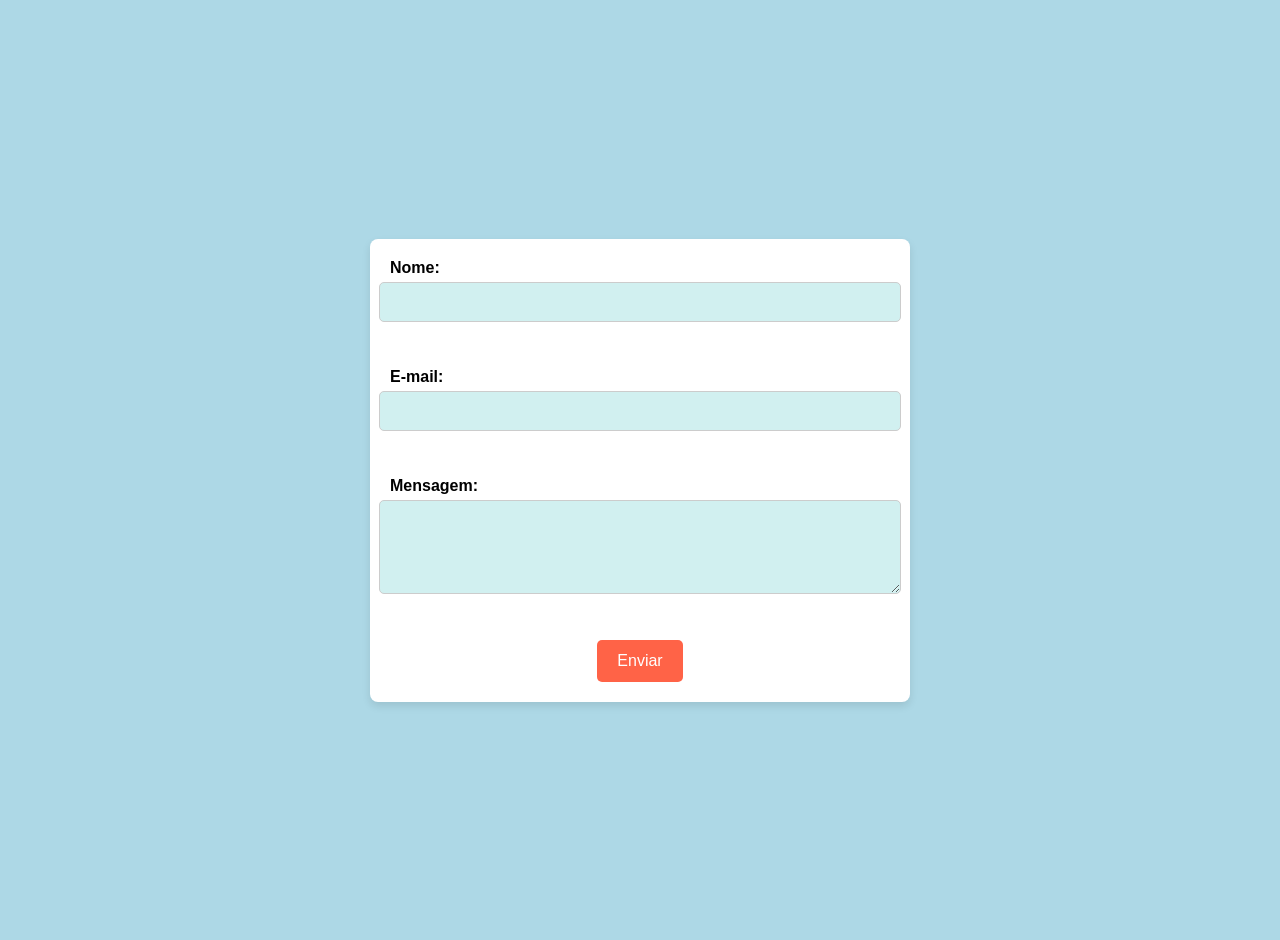
<file: Exercicios CSS/Exercício 1/index.html>
<!DOCTYPE html>
<html lang="pt-br">
<head>
    <meta charset="UTF-8">
    <meta name="viewport" content="width=device-width, initial-scale=1.0">
    <title>Exercício 1</title>
    <link rel="stylesheet" href="style.css">
</head>

<body>
    <form action="/enviar-contato">
        <label for="nome">Nome:</label>
        <input type="text">
        <br><br>

        <label for="email">E-mail:</label>
        <input type="email">
        <br><br>

        <label for="mensagem">Mensagem:</label>
        <textarea name="mensagem" id="mensagem" rows="4" cols="50"></textarea>
        <br><br>

        <button type="submit">Enviar</button>
    </form>
</body>

</html>
</file>
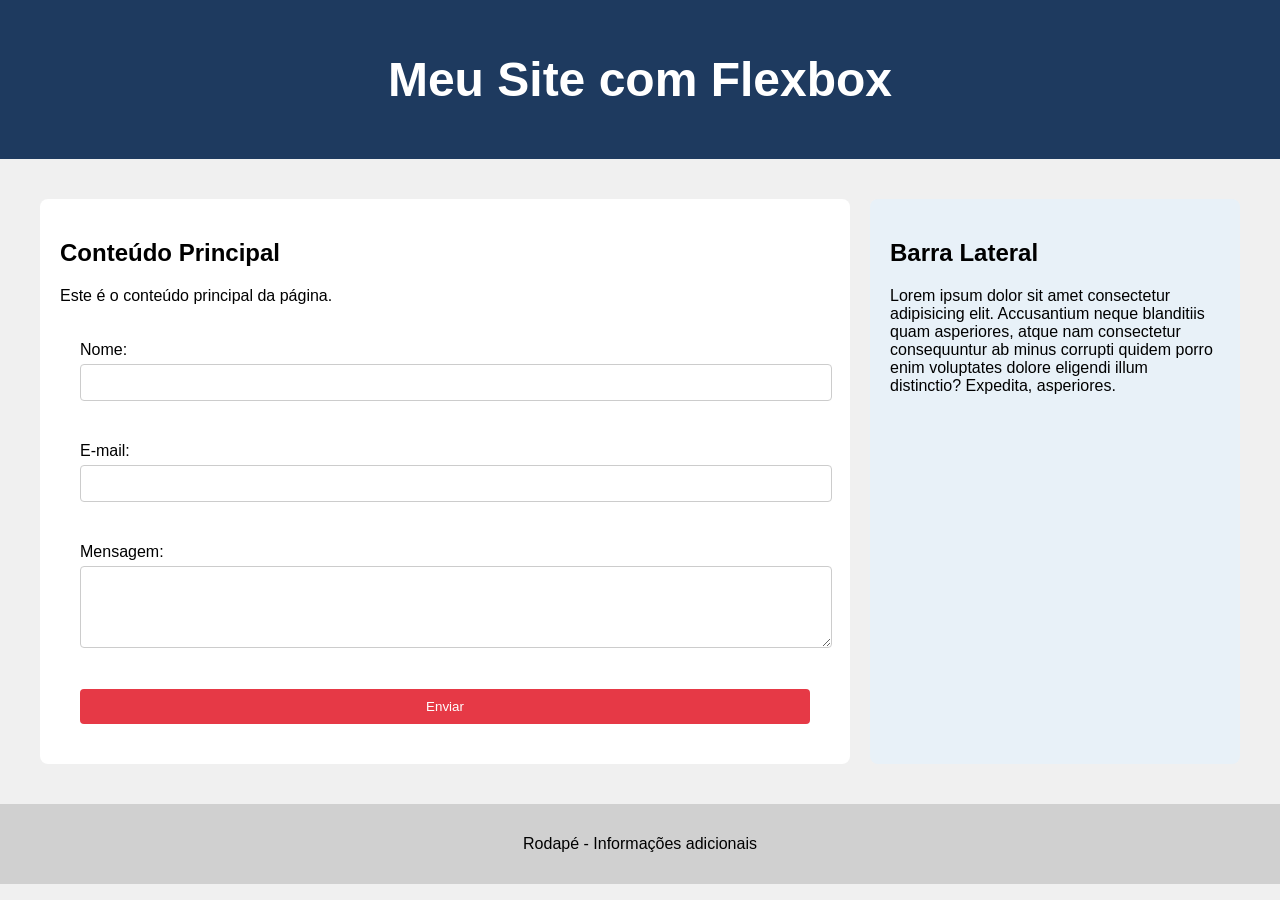
<file: Exercicios CSS/Exercício 2/index.html>
<!DOCTYPE html>
<html lang="pt-br">
<head>
    <meta charset="UTF-8">
    <meta name="viewport" content="width=device-width, initial-scale=1.0">
    <title>Exercício Flexbox</title>
    <link rel="stylesheet" href="style.css">
</head>

<body>

    <header>
        <h1>Meu Site com Flexbox</h1>
    </header>

    <div class="container">
        <div class="main-content">
            <h2>Conteúdo Principal</h2>
            <p>Este é o conteúdo principal da página.</p>

            <form action="/enviar-contato">
                <label for="nome">Nome:</label>
                <input type="text" id="nome" name="nome">
                <br><br>

                <label for="email">E-mail:</label>
                <input type="email" id="email" name="email">
                <br><br>

                <label for="mensagem">Mensagem:</label>
                <textarea id="mensagem" name="mensagem" rows="4" cols="50"></textarea>
                <br><br>

                <button type="submit">Enviar</button>
            </form>
        </div>

        <div class="sidebar">
            <h2>Barra Lateral</h2>
            <p>Lorem ipsum dolor sit amet consectetur adipisicing elit. Accusantium neque blanditiis quam asperiores, atque nam consectetur consequuntur ab minus corrupti quidem porro enim voluptates dolore eligendi illum distinctio? Expedita, asperiores.</p>
        </div>
    </div>

    <footer>
        <p>Rodapé - Informações adicionais</p>
    </footer>

</body>
</html>
</file>
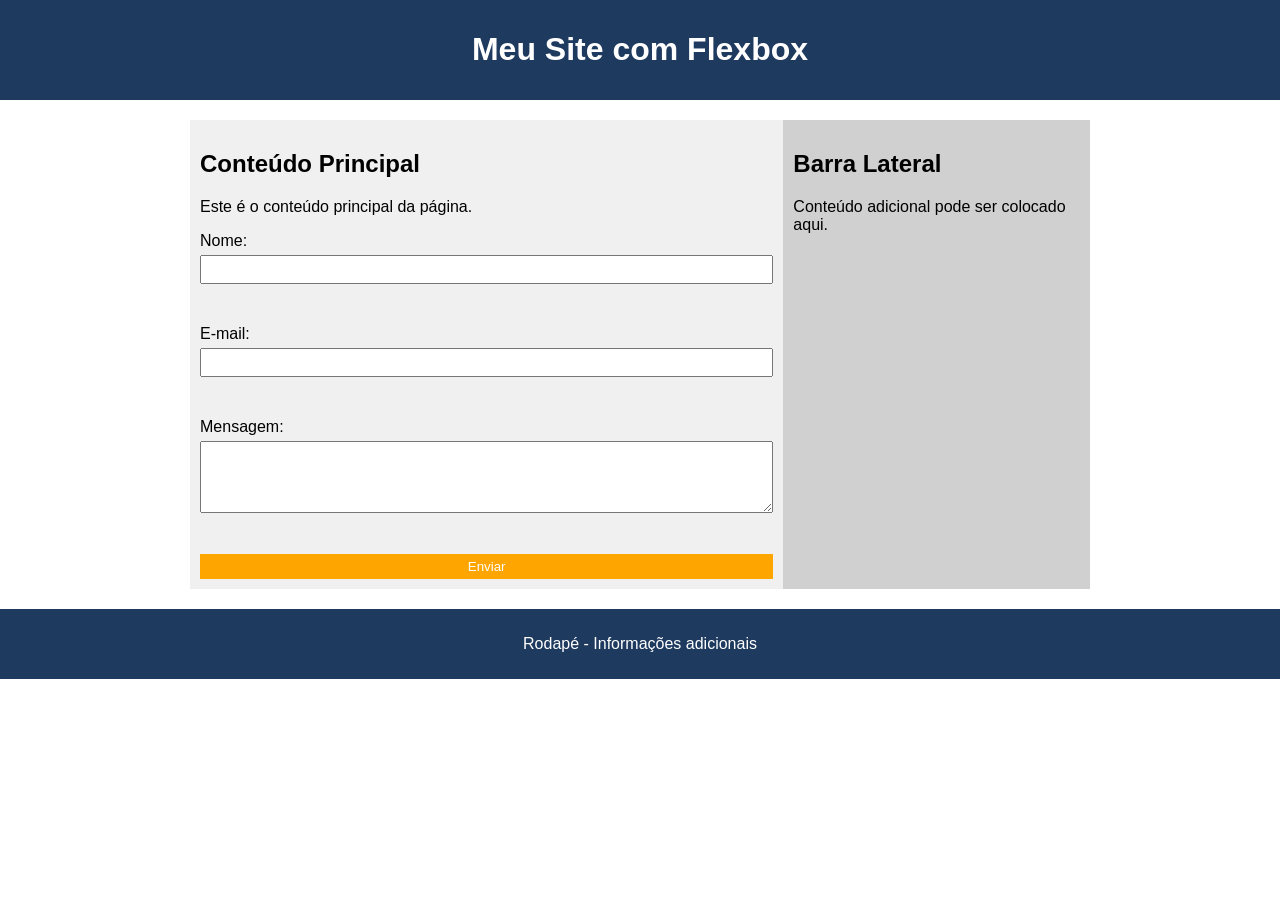
<file: Exercicios CSS/Exercício 3/index.html>
<!DOCTYPE html>
<html lang="pt-br">
<head>
    <meta charset="UTF-8">
    <meta name="viewport" content="width=device-width, initial-scale=1.0">
    <title>Exercício 3 - Estilo Responsivo</title>
    <link rel="stylesheet" href="style.css">
</head>

<body>

    <header>
        <h1>Meu Site com Flexbox</h1>
    </header>

    <div class="container">
        <div class="main-content">
            <h2>Conteúdo Principal</h2>
            <p>Este é o conteúdo principal da página.</p>

            <form action="/enviar-contato">
                <label for="nome">Nome:</label>
                <input type="text" id="nome" name="nome">
                <br><br>

                <label for="email">E-mail:</label>
                <input type="email" id="email" name="email">
                <br><br>

                <label for="mensagem">Mensagem:</label>
                <textarea id="mensagem" name="mensagem" rows="4" cols="50"></textarea>
                <br><br>

                <button type="submit">Enviar</button>
            </form>
        </div>

        <div class="sidebar">
            <h2>Barra Lateral</h2>
            <p>Conteúdo adicional pode ser colocado aqui.</p>
        </div>
    </div>

    <footer>
        <p>Rodapé - Informações adicionais</p>
    </footer>

</body>
</html>
</file>
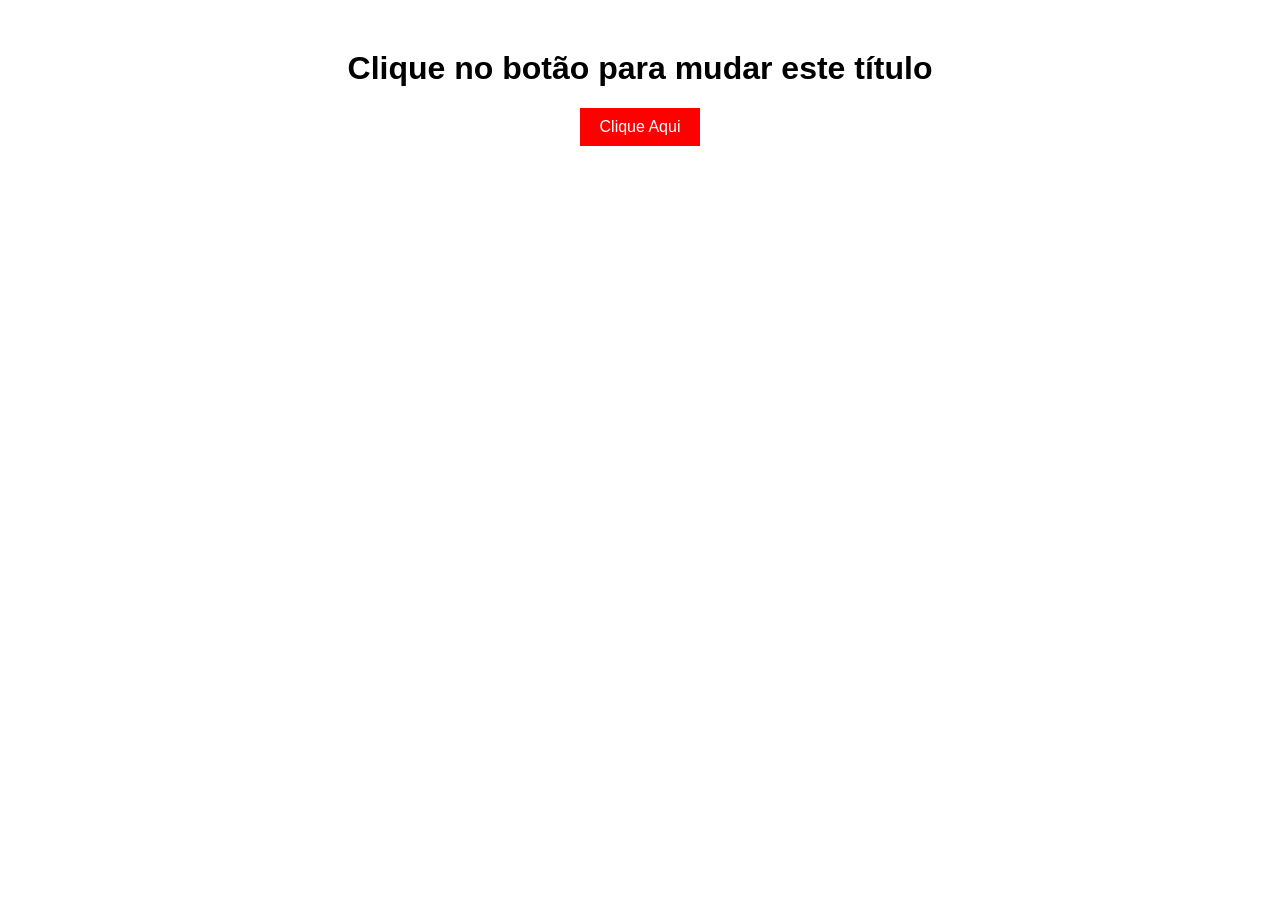
<file: Exercicios JavaScript/Exercício 1/index.html>
<!DOCTYPE html>
<html lang="pt-br">
<head>
    <meta charset="UTF-8">
    <meta name="viewport" content="width=device-width, initial-scale=1.0">
    <title>Exercício 1</title>
    <link rel="stylesheet" href="style.css"> <!-- Conectando o CSS -->
</head>

<body>

    <h1 id="titulo">Clique no botão para mudar este título</h1>
    <button onclick="mudarTitulo()">Clique Aqui</button>

    <script src="script.js"></script> <!-- Conectando o JavaScript -->
</body>

</html>
</file>
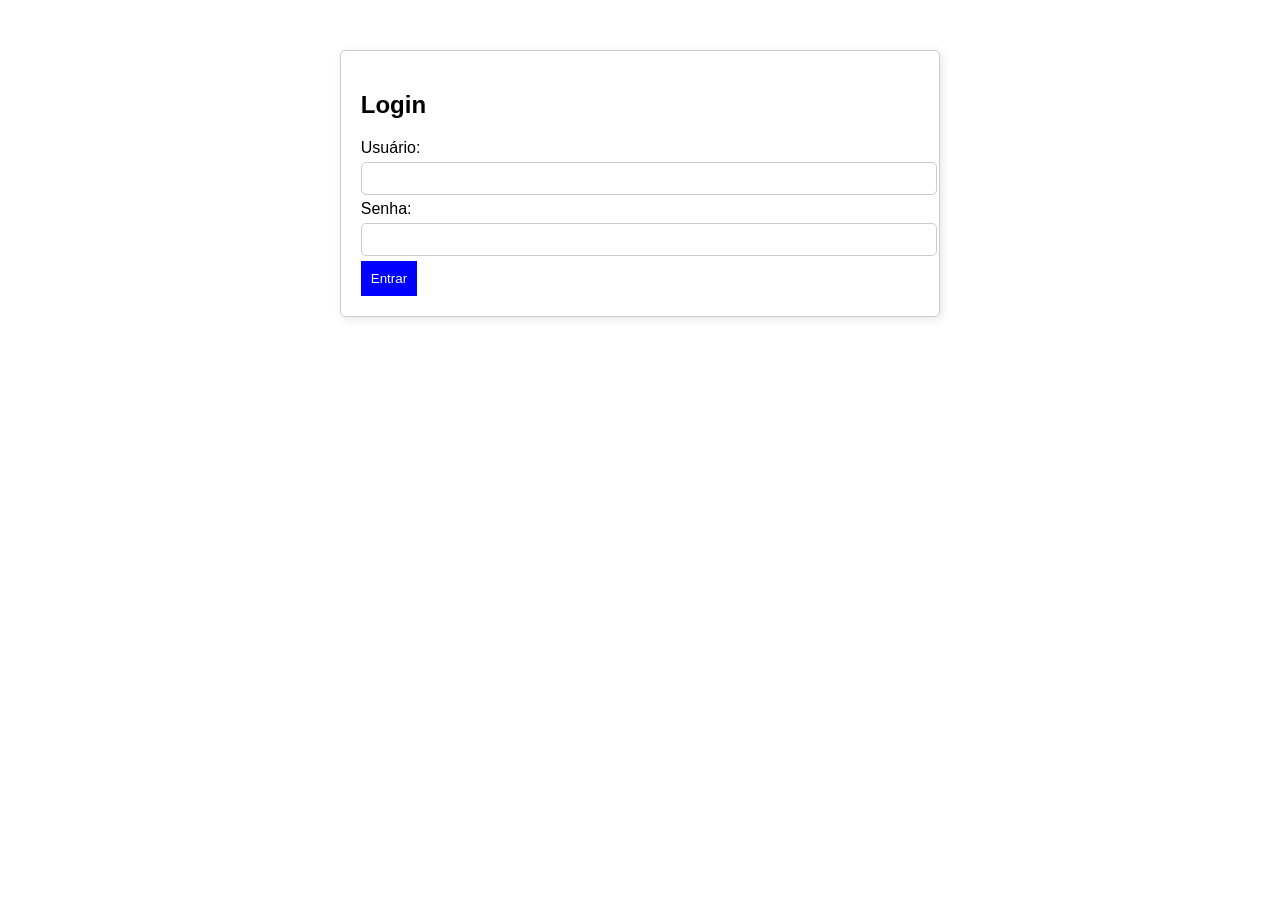
<file: Exercicios JavaScript/Exercício 3/index.html>
<!DOCTYPE html>
<html lang="pt-br">
<head>
    <meta charset="UTF-8">
    <meta name="viewport" content="width=device-width, initial-scale=1.0">
    <title>Login</title>
    <link rel="stylesheet" href="style.css">
</head>
<body>

    <form id="loginForm">
        <h2>Login</h2>

        <label for="usuario">Usuário:</label>
        <input type="text" id="usuario">
        <span class="erro" id="erroUsuario"></span>

        <label for="senha">Senha:</label>
        <input type="password" id="senha">
        <span class="erro" id="erroSenha"></span>

        <button type="submit">Entrar</button>
    </form>

    <script src="script.js"></script>
</body>
</html>
</file>
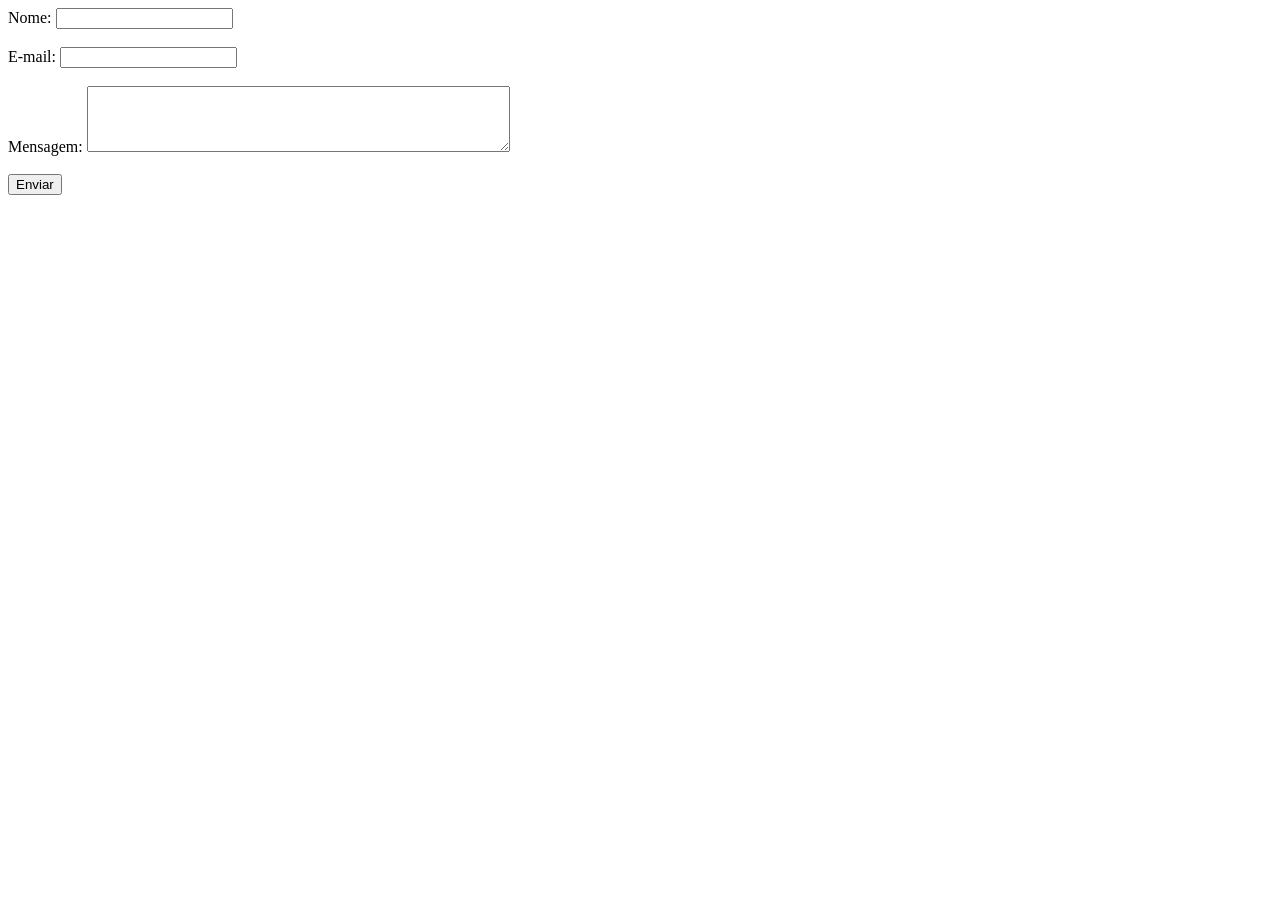
<file: Exercícios HTML/Exercicio 2/index.html>
<!DOCTYPE html>
<html lang="pt-br">
<head>
    <meta charset="UTF-8">
    <meta name="viewport" content="width=device-width, initial-scale=1.0">
    <title>Exercício 2</title>
</head>

<body>
    <form action="/enviar-contato">
        <label for="nome">Nome:</label>
        <input type="text">
        <br><br>

        <label for="email">E-mail:</label>
        <input type="email">
        <br><br>

        <label for="mensagem">Mensagem:</label>
        <textarea name="mensagem" id="mensagem" rows="4" cols="50"></textarea>
        <br><br>

        <button type="submit">Enviar</button>
    </form>
</body>

</html>
</file>
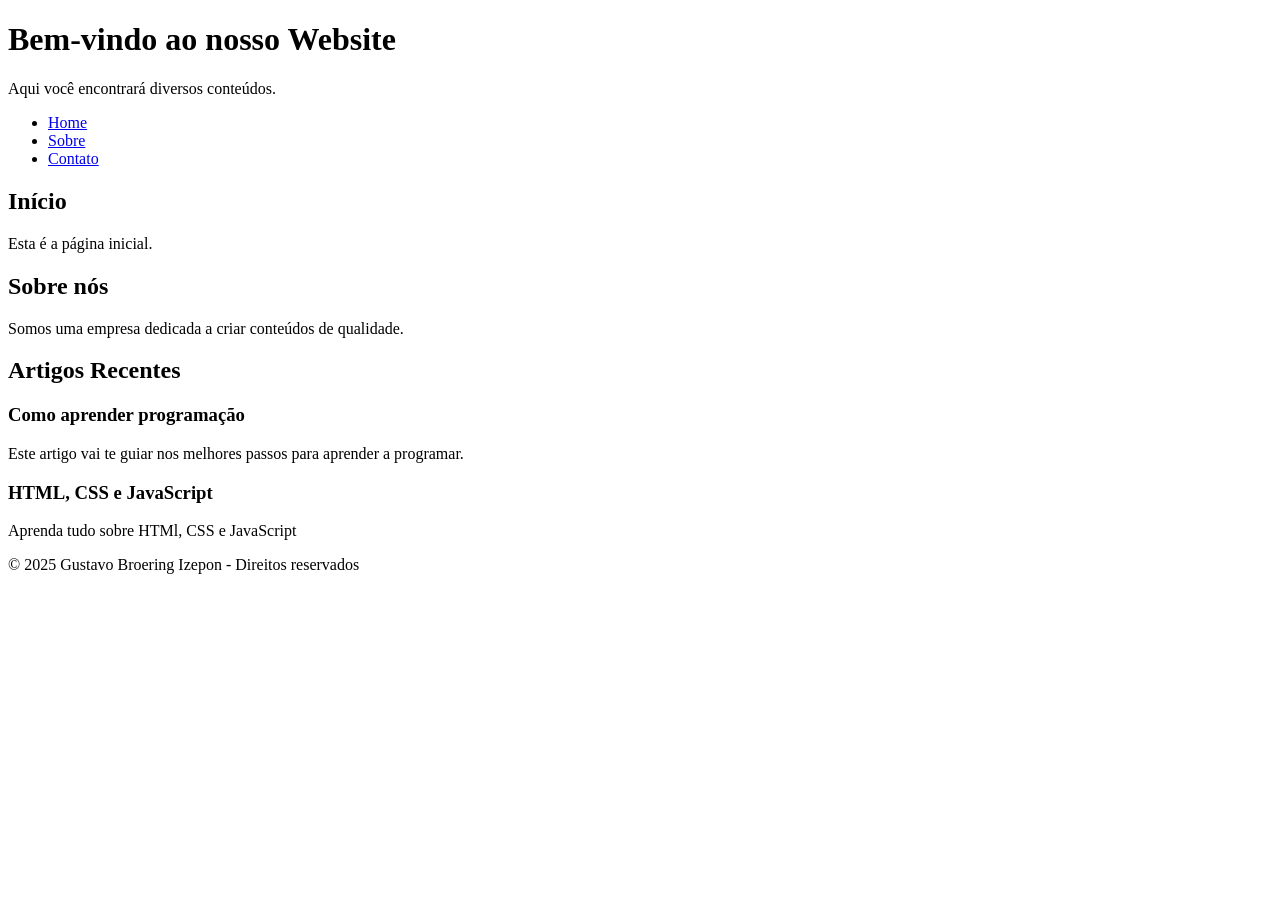
<file: Exercícios HTML/Exercicio 3/index.html>
<!DOCTYPE html>
<html lang="pt-br">
<head>
    <meta charset="UTF-8">
    <meta name="viewport" content="width=device-width, initial-scale=1.0">
    <title>Exercício 3</title>
</head>

<body>

     <!-- O header contém informações introdutórias da página (Cabeçalho da página) -->
    <header>
        <h1>Bem-vindo ao nosso Website</h1>
        <p>Aqui você encontrará diversos conteúdos.</p>
    </header>

    <!-- Contém links de navegação que ajudam o usuário a navegar para outras partes da página ou do site. -->
    <nav>
        <ul>
            <li><a href="#home">Home</a></li>
            <li><a href="#sobre">Sobre</a></li>
            <li><a href="#contato">Contato</a></li>
        </ul>
    </nav>

    <!-- Esta é a área principal de conteúdo da página -->
    <main>
        <!--<section> é usada para agrupar informações relacionadas.-->
        <section id="home">
            <h2>Início</h2>
            <p>Esta é a página inicial.</p>
        </section>

        <section id="sobre">
            <h2>Sobre nós</h2>
            <p>Somos uma empresa dedicada a criar conteúdos de qualidade.</p>
        </section>

        <section id="artigos">
            <h2>Artigos Recentes</h2>

             <!-- O article representa um conteúdo independente -->
            <article>
                <h3>Como aprender programação</h3>
                <p>Este artigo vai te guiar nos melhores passos para aprender a programar.</p>
            </article>

            <article>
                <h3>HTML, CSS e JavaScript</h3>
                <p>Aprenda tudo sobre HTMl, CSS e JavaScript</p>
            </article>
        </section>
    </main>

     <!-- O footer contém informações complementares sobre a página -->
    <footer>
        <p>&copy; 2025 Gustavo Broering Izepon - Direitos reservados</p>
    </footer>

</body>
</html>
</file>
<file: Exercicios CSS/Exercício 1/style.css>
/* Cor de fundo da página para transmitir calma e confiança */
body {
    background-color: #add8e6;
    font-family: Arial, sans-serif;
    padding: 20px;
    display: flex;
    justify-content: center;
    align-items: center;
    height: 100vh;
    margin: 0;
}

/* Estilo para o formulário */
form {
    background-color: #ffffff;
    padding: 20px;
    border-radius: 8px;
    box-shadow: 0 4px 8px rgba(0, 0, 0, 0.1);
    max-width: 500px;
    width: 100%;
    display: flex;
    flex-direction: column;
    align-items: center;
}

/* Estilo para os campos de entrada (input e textarea) */
input[type="text"], input[type="email"], textarea {
    width: 100%;
    padding: 10px;
    margin-top: 5px;
    margin-bottom: 10px;
    border: 1px solid #ccc;
    border-radius: 5px;
    background-color: #d1f0f0; 
    color: black;
    font-size: 16px;
}

/* Estilo para o botão de envio */
button {
    background-color: #ff6347;
    color: white;
    border: none;
    padding: 12px 20px;
    font-size: 16px;
    border-radius: 5px;
    cursor: pointer;
    transition: background-color 0.3s ease;
}

/* Mudança de cor do botão ao passar o mouse */
button:hover {
    background-color: #ff4500;
}

/* Estilo para os rótulos dos campos */
label {
    font-size: 16px;
    font-weight: bold;
    align-self: flex-start;
}
</file>
<file: Exercicios CSS/Exercício 2/style.css>
body {
    font-family: Arial, sans-serif;
    margin: 0;
    padding: 0;
    background-color: #f0f0f0;
}

header {
    width: 100%;
    background-color: #1e3a5f;
    color: white;
    text-align: center;
    padding: 20px 0;
    font-size: 24px;
}

.container {
    display: flex;
    max-width: 1200px;
    margin: 20px auto;
    padding: 20px;
    gap: 20px;
}

.main-content {
    flex: 70%;
    background-color: white;
    padding: 20px;
    border-radius: 8px;
}

.sidebar {
    flex: 30%;
    background-color: #e8f1f8;
    padding: 20px;
    border-radius: 8px;
}

footer {
    width: 100%;
    background-color: #d0d0d0;
    color: black;
    text-align: center;
    padding: 15px 0;
    margin-top: 20px;
}

form {
    display: flex;
    flex-direction: column;
    background-color: white;
    padding: 20px;
    border-radius: 8px;
}

input, textarea {
    width: 100%;
    padding: 10px;
    margin: 5px 0;
    border: 1px solid #ccc;
    border-radius: 4px;
}

button {
    background-color: #e63946;
    color: white;
    padding: 10px;
    border: none;
    border-radius: 4px;
    cursor: pointer;
}

button:hover {
    background-color: #d62839;
}

@media (max-width: 600px) {
    .container {
        flex-direction: column;
    }
}
</file>
<file: Exercicios CSS/Exercício 3/style.css>
body {
    font-family: Arial, sans-serif;
    margin: 0;
    padding: 0;
}

header, footer {
    background-color: #1e3a5f;
    color: white;
    text-align: center;
    padding: 10px;
}

.container {
    display: flex;
    max-width: 900px;
    margin: 20px auto;
}

.main-content {
    flex: 2;  /* 70% de largura */
    padding: 10px;
    background: #f0f0f0;
}

.sidebar {
    flex: 1;  /* 30% de largura */
    padding: 10px;
    background: #d0d0d0;
}

form {
    display: flex;
    flex-direction: column;
}

input, textarea {
    margin: 5px 0;
    padding: 5px;
}

button {
    background: orange;
    color: white;
    padding: 5px;
    border: none;
    cursor: pointer;
}

a {
    color: blue;
}

/* Responsivo */
@media (max-width: 600px) {
    body {
        background-color: #ffffff;
    }
    
    .container {
        flex-direction: column;
    }
    
    .main-content, .sidebar {
        flex: 100%;  /* Ambos ocupam 100% da largura */
    }
}
</file>
<file: Exercicios JavaScript/Exercício 1/style.css>
body {
    text-align: center;
    font-family: Arial, sans-serif;
    margin-top: 50px;
}

h1 {
    color: black;
}

button {
    background-color: red;
    color: white;
    border: none;
    padding: 10px 20px;
    font-size: 16px;
    cursor: pointer;
}

button:hover {
    background-color: darkred;
}
</file>
<file: Exercicios JavaScript/Exercício 3/style.css>
body {
    text-align: center;
    font-family: Arial, sans-serif;
    margin-top: 50px;
}

form {
    display: inline-block;
    text-align: left;
    padding: 20px;
    border: 1px solid #ccc;
    border-radius: 5px;
    box-shadow: 2px 2px 10px rgba(0, 0, 0, 0.1);
}

input {
    width: 100%;
    padding: 8px;
    margin: 5px 0;
    border: 1px solid #ccc;
    border-radius: 5px;
}

.erro {
    color: red;
    font-size: 14px;
}

.valido {
    border-color: lightblue;
}

button {
    background-color: blue;
    color: white;
    border: none;
    padding: 10px;
    cursor: pointer;
}

button:hover {
    background-color: darkblue;
}
</file>
